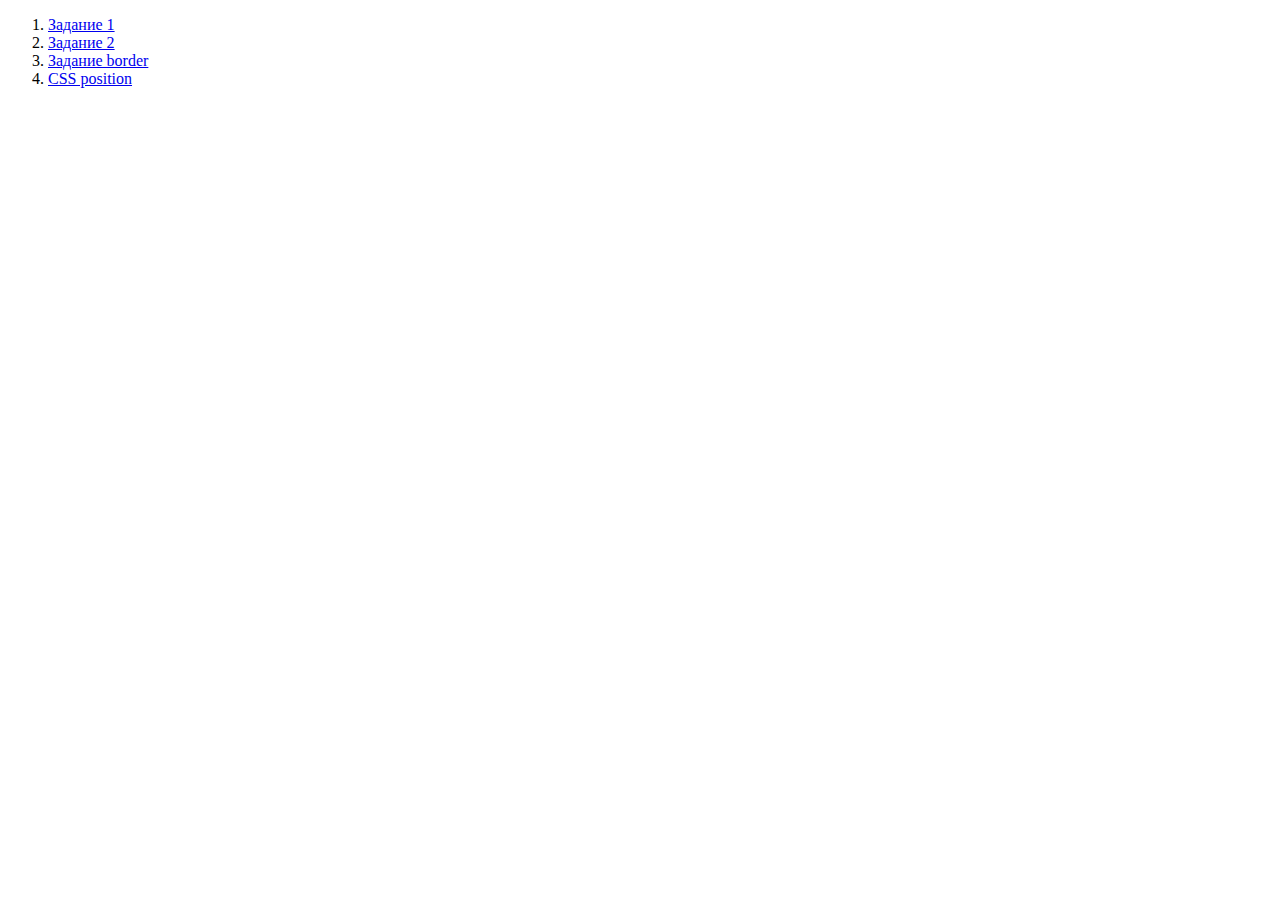
<file: src/index.htm>
<!DOCTYPE html>
<html>
    <head>
        <title></title>
    </head>
    <body>
        <ol>
            <li><a href="TASK1/STR1.HTML">Задание 1</a></li>
            <li><a href="TASK2/Start.HTML">Задание 2</a></li>
            <li><a href="20221221/page1.html">Задание border</a></li>
            <li><a href="20230118/CSS position.htm">CSS position</a></li>
        </ol>
    </body>
</html>
</file>
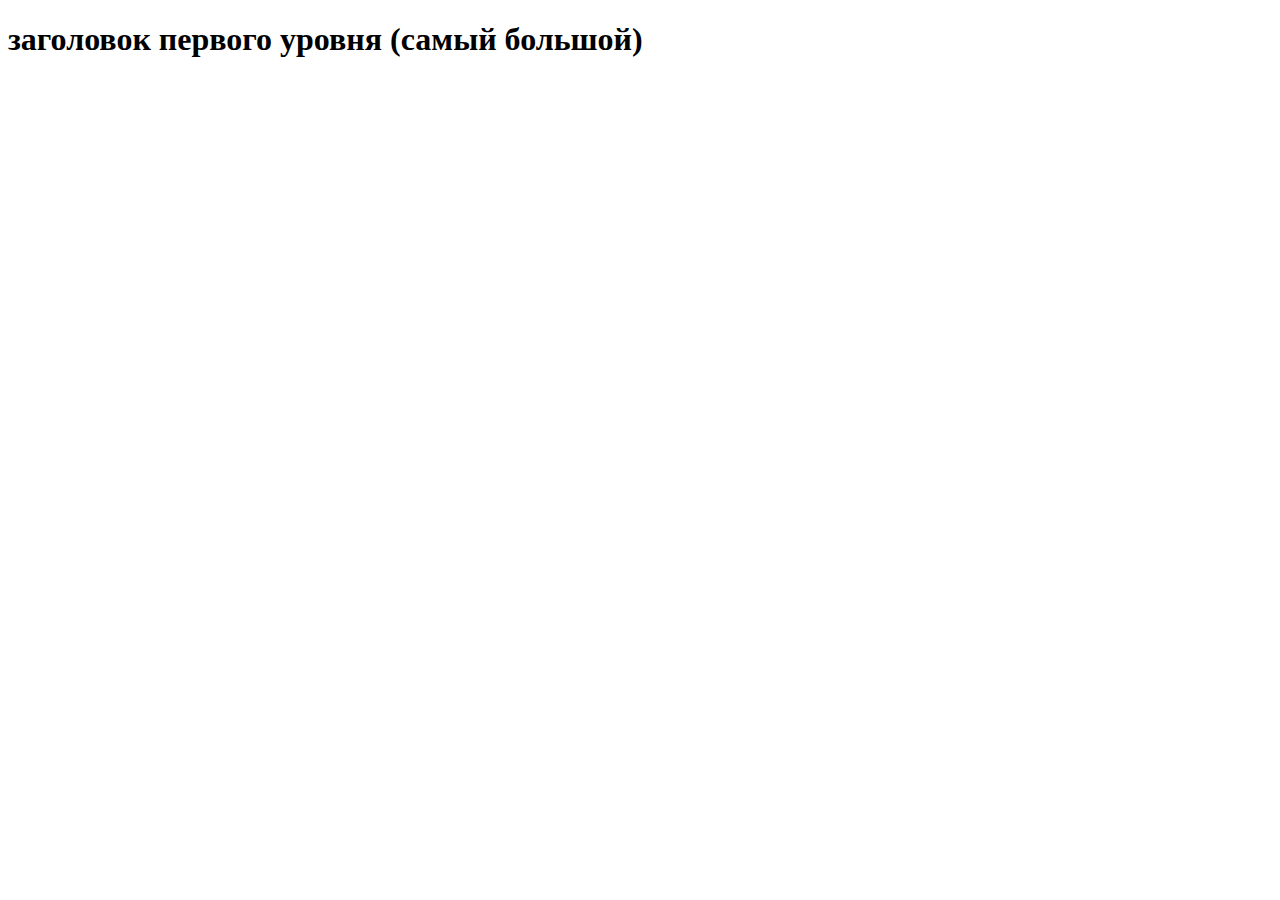
<file: docs/Справочник.htm>
<!DOCTYPE html>
<html>
    <!-- Дальше идет заголовок -->
    <head> 


    </head>
    <!-- потом тело -->
    <body>
        <!-- Заголоовки -->
        <h1> заголовок первого уровня (самый большой)</h1>

    </body>
</html>
</file>
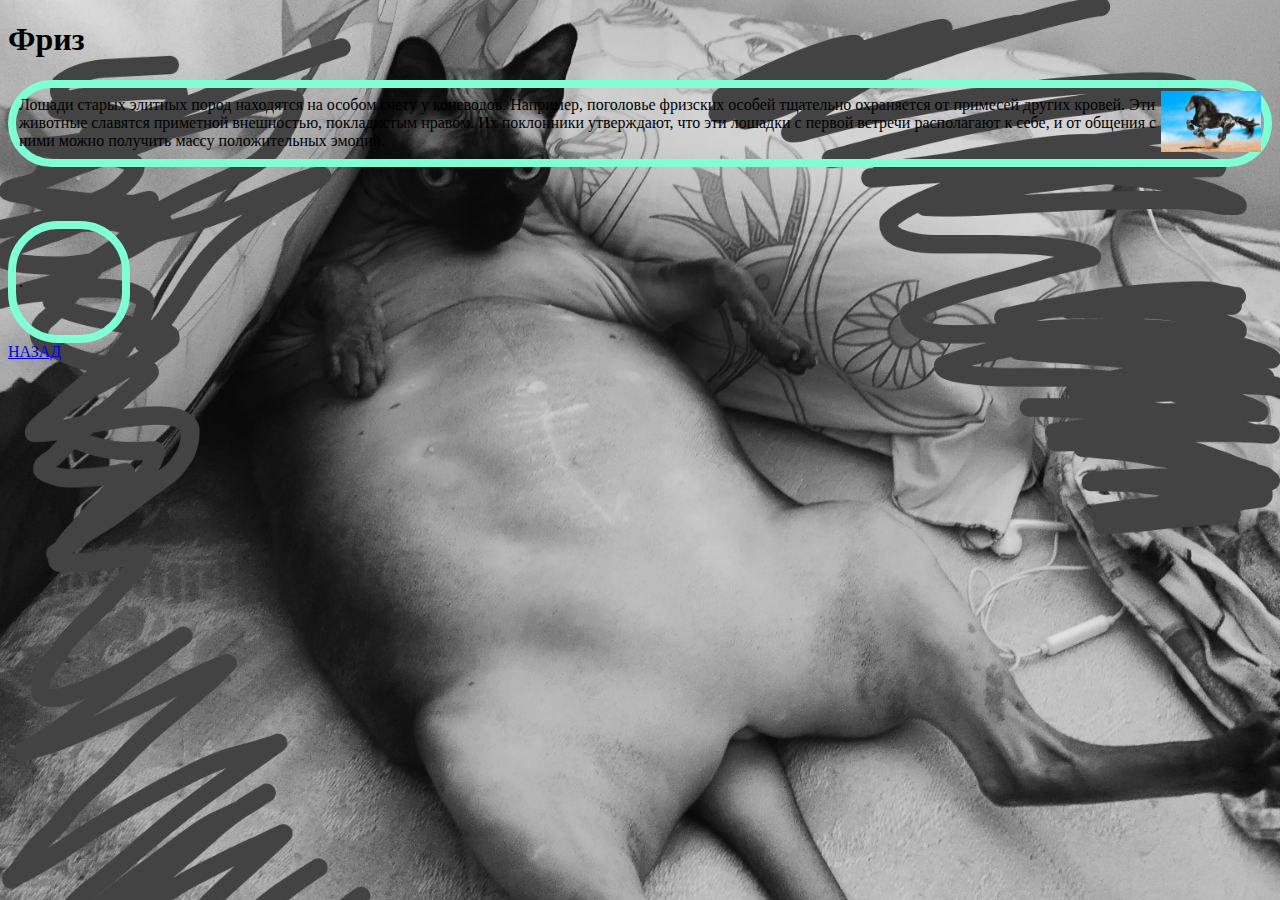
<file: src/20221221/page1.html>
<!DOCTYPE html>
<html>
    <head>
        <link rel="stylesheet" href="../TASK2/main.css">
        <title>Фриз</title>
    </head>
    <body>
        <h1>Фриз</h1>
        <table class = "dec21">
            <tr>
                <td>
                    Лошади старых элитных пород находятся на особом счету у коневодов.
                    Например, поголовье фризских особей тщательно охраняется от примесей других кровей.
                    Эти животные славятся приметной внешностью, покладистым нравом.
                    Их поклонники утверждают, что эти лошадки с первой встречи располагают к себе,
                    и от общения с ними можно получить массу положительных эмоций.
                </td>
                <td>
                   <a href="../TASK2/Гиперссылки/Фриз.jpg"><img src="../TASK2/Гиперссылки/Фриз.jpg" width="100px"></a>
                </td>
            </tr>
        </table>
        <br>
        <br>
        <br>
        <table class="dec21" border-color="red">
            <tr>
                <td width = 100px height = 100px>
                    .
                </td>
            </tr>

        </table>



        <a href="/src/index.htm">НАЗАД</a>
    </body>
</html>
</file>
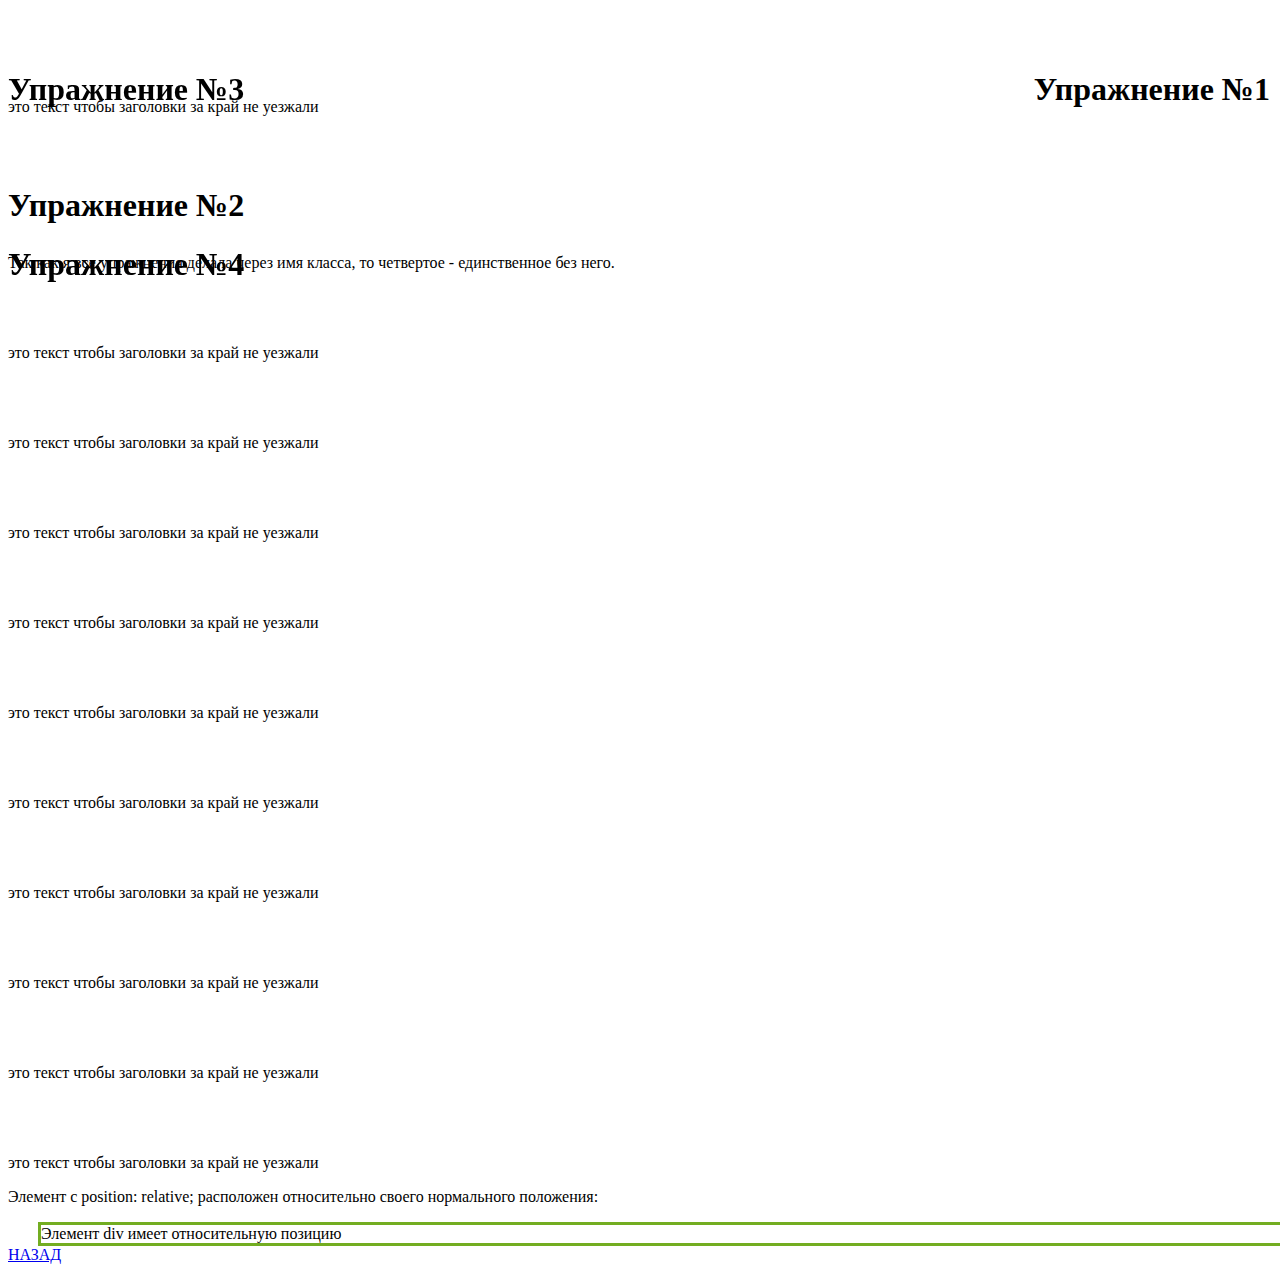
<file: src/20230118/CSS position.htm>
<!DOCTYPE html>
<html>
<head>
<style>
div.relative {
    position: relative;
    left: 30px;
    border: 3px solid #73AD21;
}
div.static {
    position: static;
    border: 5px solid #73ADF1;
}
h1.task1 {
    position: absolute;
    right: 10px;
    top: 50px;
}
h1.task2 {
    position: relative;
    top: 50px;
}
h1.task3 {
    position: fixed;
    top: 50px;
}
h1.task4 {
    position: relative;
    top: -50px;
}
h1{
    position: relative;
    top: 50px;
}

</style>
</head>
<body>
    <br><br><br><br><br> это текст чтобы заголовки за край не уезжали
    <h1 class="task1" >Упражнение №1</h1>
    <h1 class="task2" >Упражнение №2</h1>
    <h1 class="task3" >Упражнение №3</h1>
    <h1>Упражнение №4</h1>
    Так как я все упражнения делала через имя класса, то четвертое - единственное без него.
    <br><br><br><br><br> это текст чтобы заголовки за край не уезжали
    <br><br><br><br><br> это текст чтобы заголовки за край не уезжали
    <br><br><br><br><br> это текст чтобы заголовки за край не уезжали
    <br><br><br><br><br> это текст чтобы заголовки за край не уезжали
    <br><br><br><br><br> это текст чтобы заголовки за край не уезжали
    <br><br><br><br><br> это текст чтобы заголовки за край не уезжали
    <br><br><br><br><br> это текст чтобы заголовки за край не уезжали
    <br><br><br><br><br> это текст чтобы заголовки за край не уезжали
    <br><br><br><br><br> это текст чтобы заголовки за край не уезжали
    <br><br><br><br><br> это текст чтобы заголовки за край не уезжали



<p>Элемент с position: relative; расположен относительно своего нормального положения:</p>

<div class="relative">
Элемент div имеет относительную позицию
</div>

<a href="/src/index.htm">НАЗАД</a>
</body>
</html>
</file>
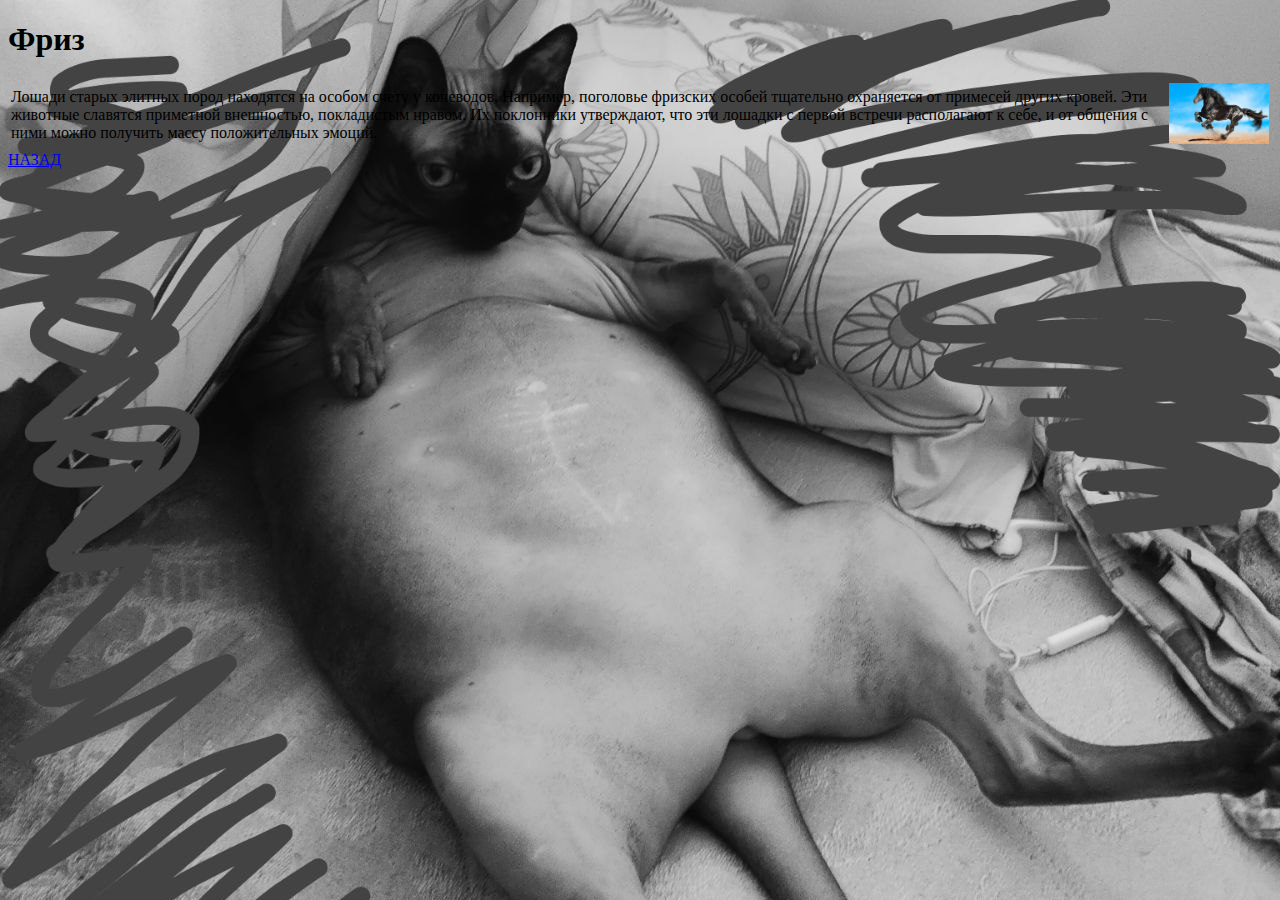
<file: src/TASK2/page1.html>
<!DOCTYPE html>
<html>
    <head>
        <link rel="stylesheet" href="./main.css">
        <title>Фриз</title>
    </head>
    <body>
        <h1>Фриз</h1>
        <table>
            <tr>
                <td>
                    Лошади старых элитных пород находятся на особом счету у коневодов.
                    Например, поголовье фризских особей тщательно охраняется от примесей других кровей.
                    Эти животные славятся приметной внешностью, покладистым нравом.
                    Их поклонники утверждают, что эти лошадки с первой встречи располагают к себе,
                    и от общения с ними можно получить массу положительных эмоций.
                </td>
                <td>
                   <a href="./Гиперссылки/Фриз.jpg"><img src="Гиперссылки/Фриз.jpg" width="100px"></a>
                </td>
            </tr>
        </table>
        <a href="./Start.HTML">НАЗАД</a>
    </body>
</html>
</file>
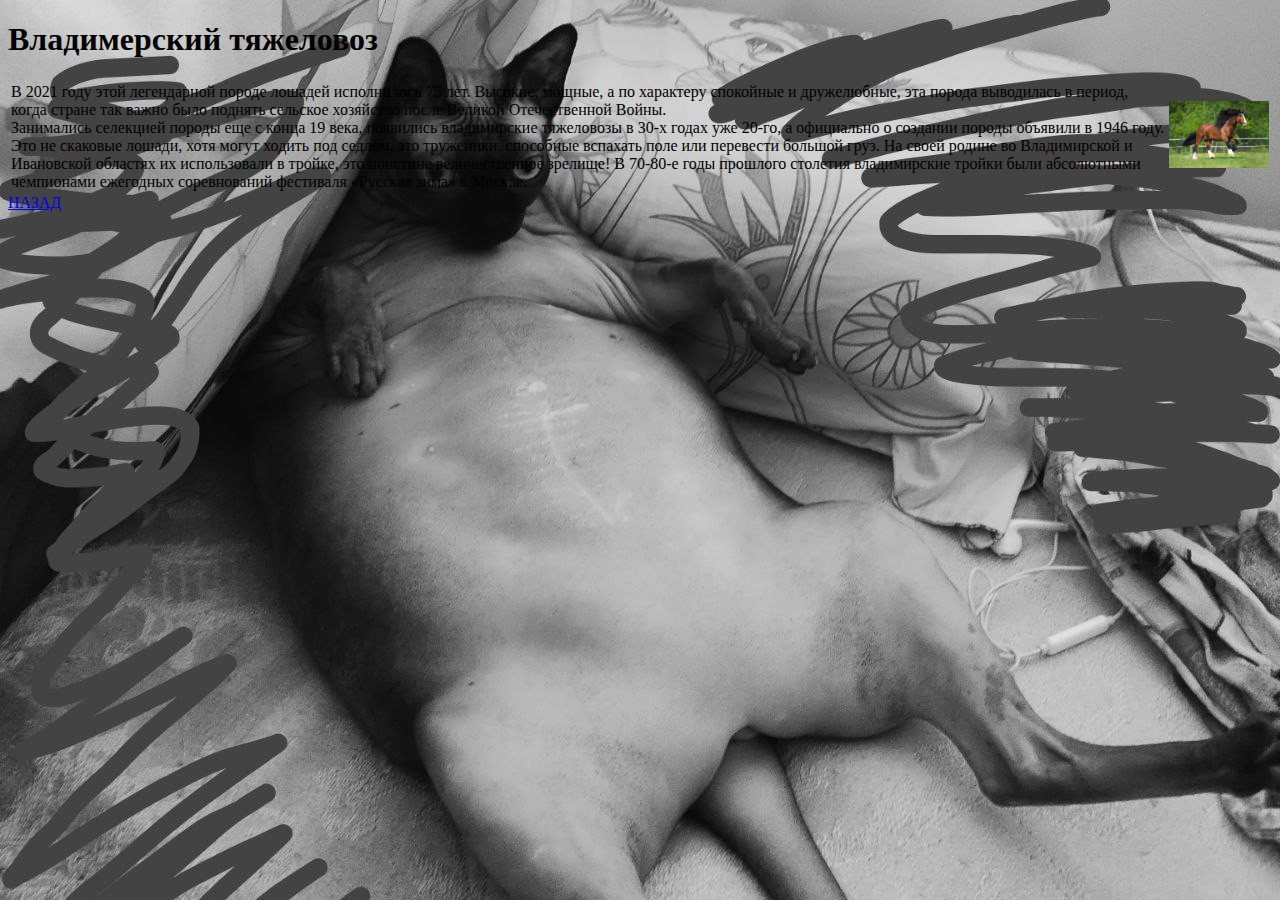
<file: src/TASK2/page2.html>
<!DOCTYPE html>
<html>
    <head>
        <link rel="stylesheet" href="./main.css">
        <title>Владимерский тяжеловоз</title>
    </head>
    <body>
        <h1>Владимерский тяжеловоз</h1>
        <table>
            <tr>
                <td>В 2021 году этой легендарной породе лошадей исполнилось 75 лет.
                     Высокие, мощные, а по характеру спокойные и дружелюбные, эта порода 
                     выводилась в период, когда стране так важно было поднять сельское хозяйство
                      после Великой Отечественной Войны.<br>
                     Занимались селекцией породы еще с конца 19 века, появились владимирские 
                     тяжеловозы в 30-х годах уже 20-го, а официально о создании породы объявили в 1946 году.<br>

                    Это не скаковые лошади, хотя могут ходить под седлом, это труженики,
                     способные вспахать поле или перевести большой груз. На своей
                      родине во Владимирской и Ивановской областях их использовали
                       в тройке, это поистине величественное зрелище! В 70-80-е годы
                        прошлого столетия владимирские тройки были абсолютными чемпионами
                         ежегодных соревнований фестиваля «Русская зима» в Москве.                </td>
                <td>
                    <a href="./Гиперссылки/Владимирский-тяжеловоз.jpg"><img src="Гиперссылки/Владимирский-тяжеловоз.jpg" width="100px"></a>
                </td>
            </tr>
        </table>
        <a href="./Start.HTML">НАЗАД</a>
    </body>
</html>
</file>
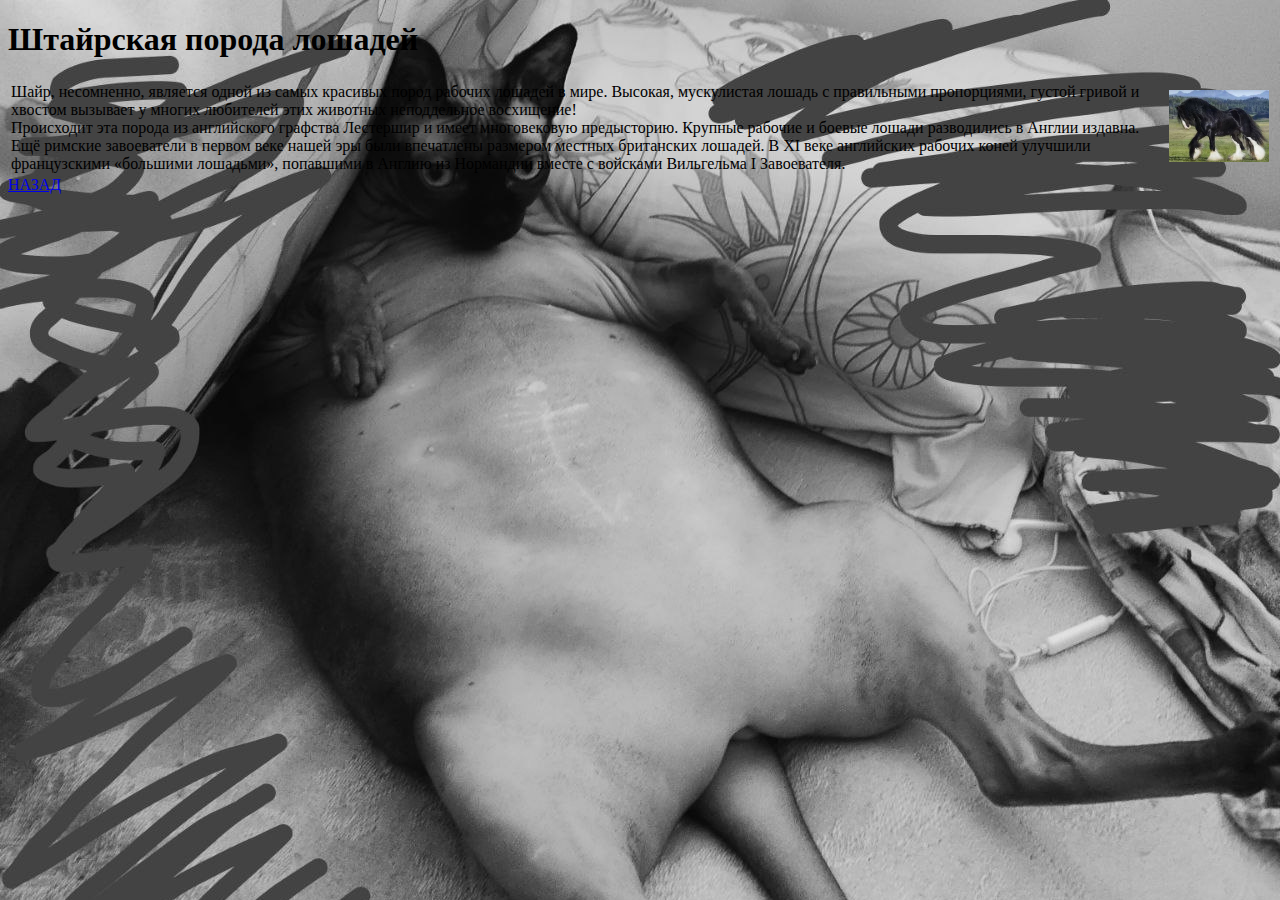
<file: src/TASK2/page3.html>
<!DOCTYPE html>
<html>

<head>
    <link rel="stylesheet" href="./main.css">
    <title>Штайр</title>
</head>

<body>
    <h1>Штайрская порода лошадей</h1>
    <table>
        <tr>
            <td>

                Шайр, несомненно,
                является одной из самых красивых пород рабочих лошадей в мире. Высокая, мускулистая лошадь с
                правильными пропорциями, густой гривой и хвостом вызывает у многих любителей этих животных
                неподдельное восхищение!<br>
                Происходит
                эта порода из английского графства Лестершир и имеет многовековую предысторию. Крупные рабочие и
                боевые лошади разводились в Англии издавна. Ещё римские завоеватели в первом веке нашей эры были
                впечатлены размером местных британских лошадей. В ХІ веке английских рабочих коней улучшили
                французскими «большими лошадьми», попавшими в Англию из Нормандии вместе с войсками Вильгельма I
                Завоевателя.
            </td>
            <td>
                <a href="./Гиперссылки/Шайр.webp"><img src="Гиперссылки/Шайр.webp" width="100px"></a>
            </td>
        </tr>
    </table>
    <a href="./Start.HTML">НАЗАД</a>
</body>

</html>
</file>
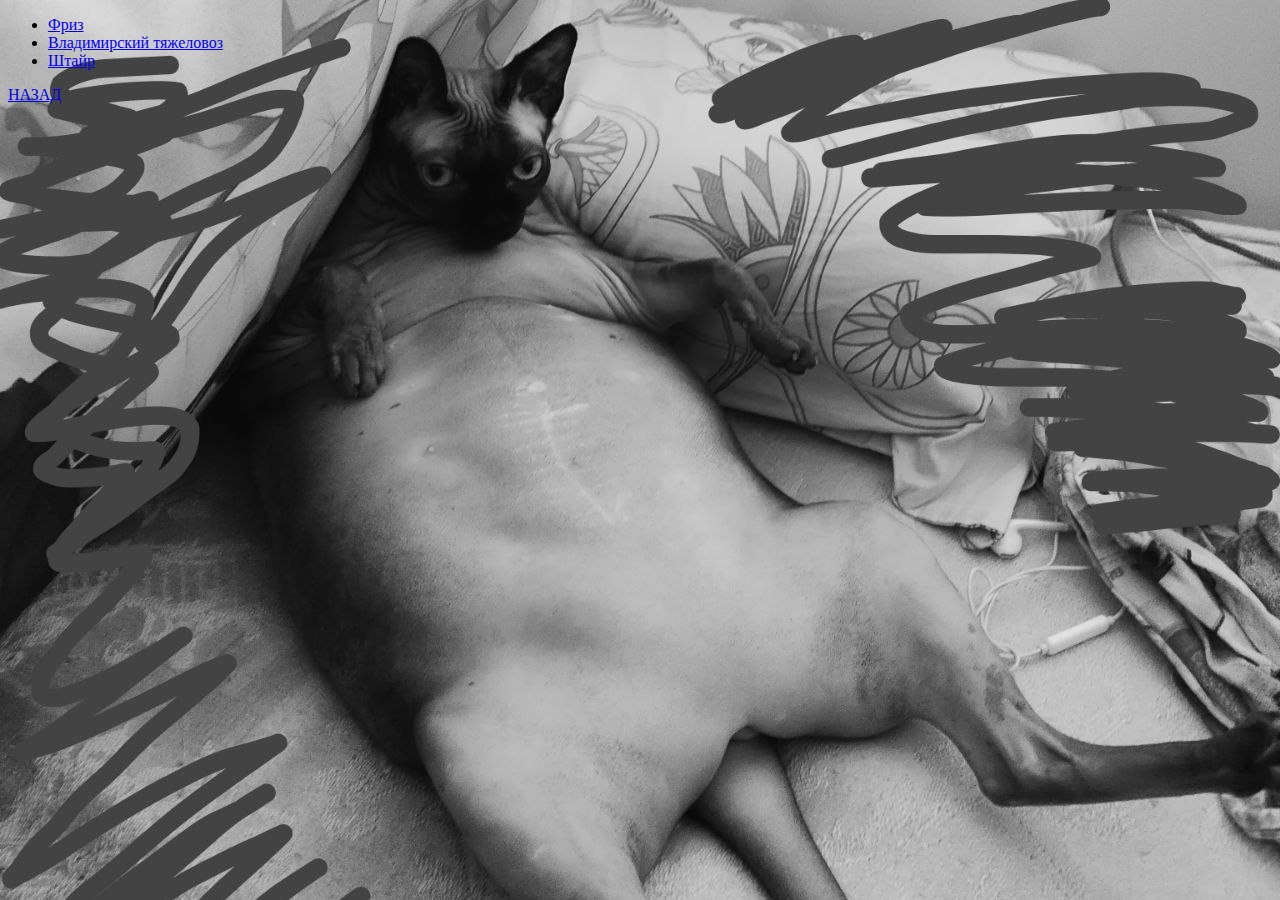
<file: src/TASK2/Start.HTML>
<!DOCTYPE html>
<html>
    <head>
        <link rel="stylesheet" href="./main.css">
        <title>Задание 2</title>
    </head>
    <body class="backky">
        <ul>
            <li><a href="page1.html">Фриз</a></li>
            <li><a href="./page2.html">Владимирский тяжеловоз</a></li>
            <li><a href="./page3.html">Штайр</a></li>
        </ul>
        <a href="../index.htm">НАЗАД</a>
    </body>
</html>
</file>
<file: src/TASK2/main.css>
body{
    background-color: bisque;
    background-image: url(./img/back03.jpg);
    background-size: auto;
    /* background-position: right bottom; */
}

.dec21{
    border-style: solid;
    border-width: 8px;
    border-radius: 50px;
    border-color: aquamarine;
}
</file>
